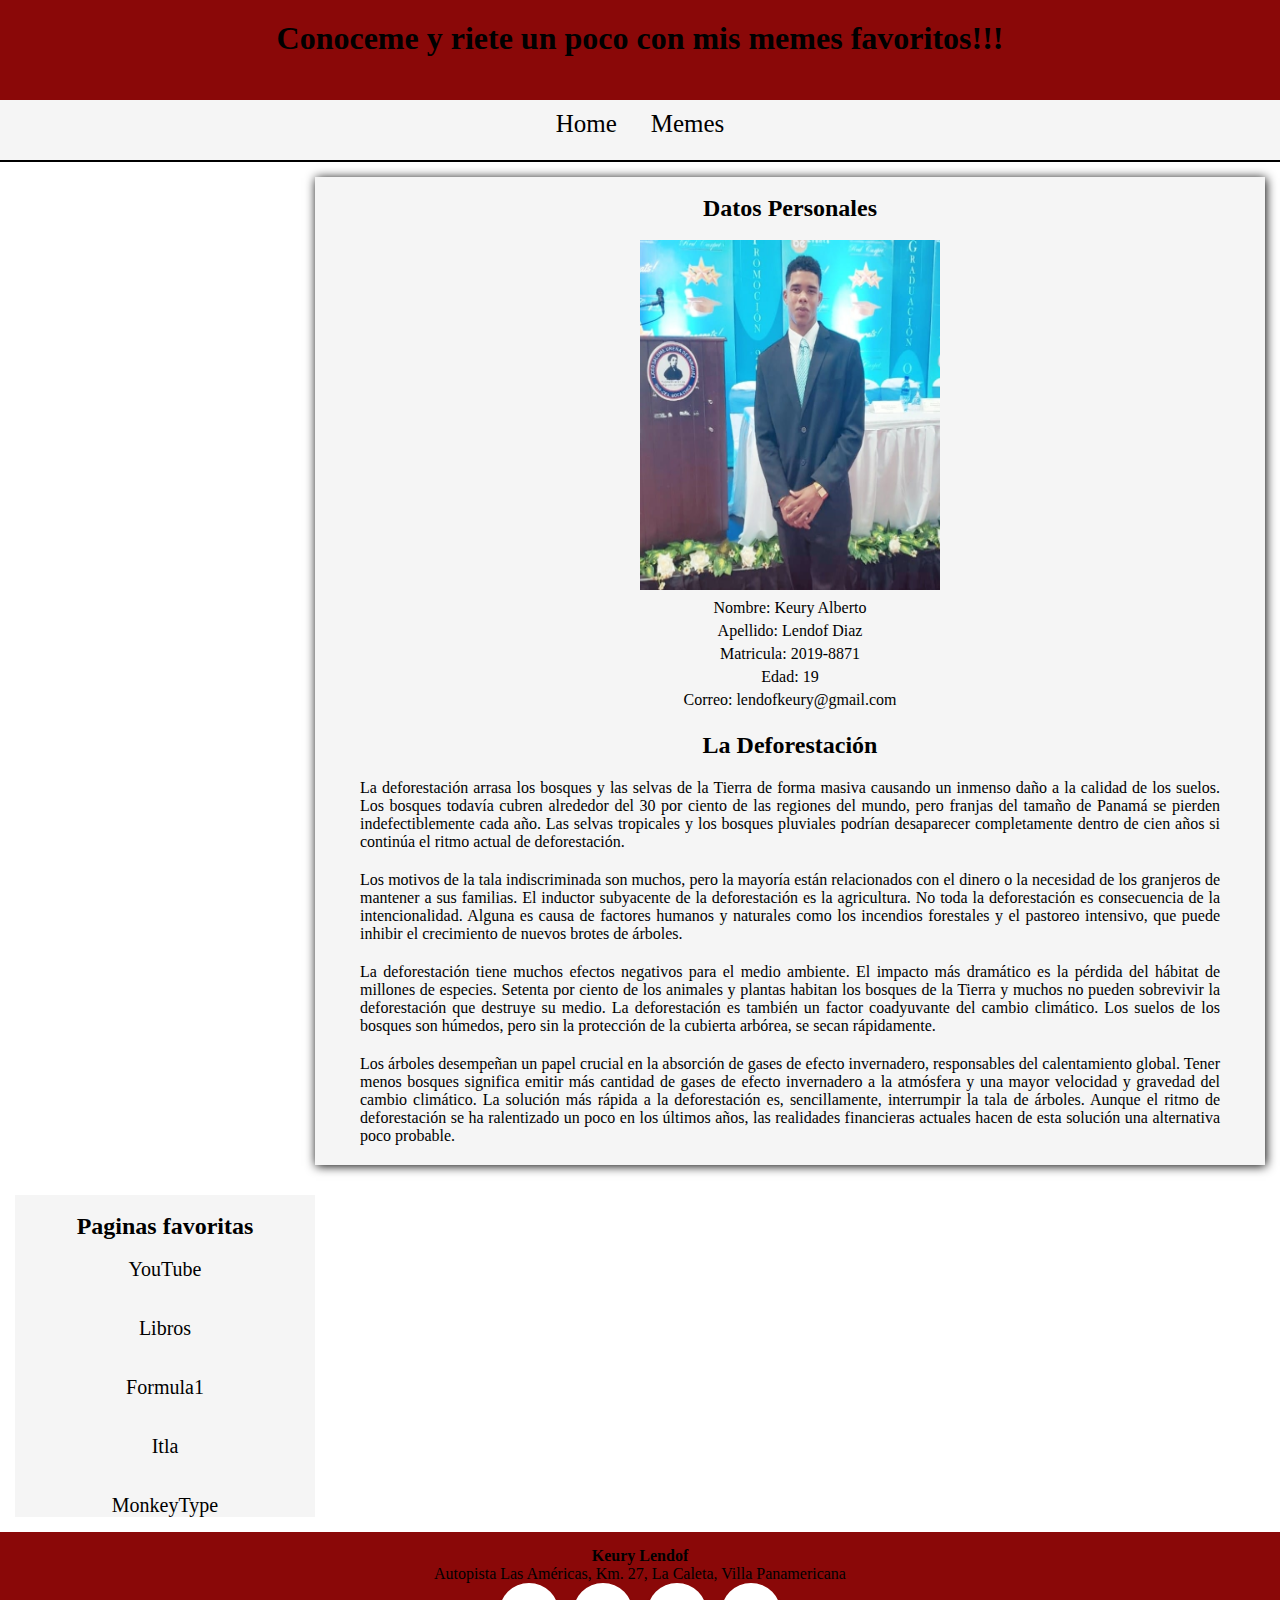
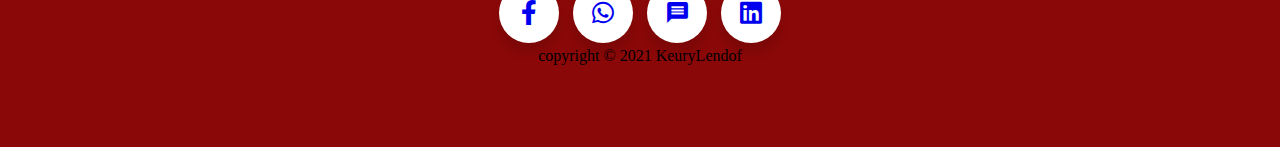
<file: index.html>
<!doctype html>
<html lang="en">
  <head>
    <!-- Required meta tags -->
    <meta charset="utf-8">
    <meta name="viewport" content="width=device-width, initial-scale=1">

    <!-- Bootstrap CSS -->
    <link href="https://cdn.jsdelivr.net/npm/bootstrap@5.0.2/dist/css/bootstrap.min.css" rel="stylesheet" integrity="sha384-EVSTQN3/azprG1Anm3QDgpJLIm9Nao0Yz1ztcQTwFspd3yD65VohhpuuCOmLASjC" crossorigin="anonymous">
    <link rel="stylesheet" href="https://cdnjs.cloudflare.com/ajax/libs/font-awesome/5.15.3/css/all.min.css"/>
    <link href="https://fonts.googleapis.com/icon?family=Material+Icons" rel="stylesheet">
    <link rel="stylesheet" href="style.css">
    <title>Blog</title>
  </head>
  <body>
    <header>
        <h1>Conoceme y riete un poco con mis memes favoritos!!!</h1>
    </header>
    
    <nav>
        <ul>
            <a href="index.html">Home</a>
            <a href="memes.html">Memes</a>
        </ul>
    </nav>
    
    <center>
    
        <section class="seccion">
            <br>
            <h2>Datos Personales</h2>
            <br>
            <img src="img/me1.jpg" alt="yo" width="300" height="350">
            <br>
          
            <p class="p1">Nombre: Keury Alberto</p>
            <p class="p1">Apellido: Lendof Diaz</p>
            <p class="p1">Matricula: 2019-8871</p>
            <p class="p1">Edad: 19</p>
            <p class="p1">Correo: lendofkeury@gmail.com</p>
            <br>
    
            <h2>La Deforestación</h2>
            
            <p class="p2" align="justify">La deforestación arrasa los bosques y las selvas de la Tierra de forma masiva causando un inmenso daño a la calidad de los suelos. Los bosques todavía cubren alrededor del 30 por ciento de las regiones del mundo, pero franjas del tamaño de Panamá se pierden indefectiblemente cada año. Las selvas tropicales y los bosques pluviales podrían desaparecer completamente dentro de cien años si continúa el ritmo actual de deforestación.</p>
            <p class="p2" align="justify">Los motivos de la tala indiscriminada son muchos, pero la mayoría están relacionados con el dinero o la necesidad de los granjeros de mantener a sus familias. El inductor subyacente de la deforestación es la agricultura. No toda la deforestación es consecuencia de la intencionalidad. Alguna es causa de factores humanos y naturales como los incendios forestales y el pastoreo intensivo, que puede inhibir el crecimiento de nuevos brotes de árboles.</p>
            <p class="p2" align="justify">La deforestación tiene muchos efectos negativos para el medio ambiente. El impacto más dramático es la pérdida del hábitat de millones de especies. Setenta por ciento de los animales y plantas habitan los bosques de la Tierra y muchos no pueden sobrevivir la deforestación que destruye su medio. La deforestación es también un factor coadyuvante del cambio climático. Los suelos de los bosques son húmedos, pero sin la protección de la cubierta arbórea, se secan rápidamente.</p>
            <p class="p2" align="justify">Los árboles desempeñan un papel crucial en la absorción de gases de efecto invernadero, responsables del calentamiento global. Tener menos bosques significa emitir más cantidad de gases de efecto invernadero a la atmósfera y una mayor velocidad y gravedad del cambio climático. La solución más rápida a la deforestación es, sencillamente, interrumpir la tala de árboles. Aunque el ritmo de deforestación se ha ralentizado un poco en los últimos años, las realidades financieras actuales hacen de esta solución una alternativa poco probable.</p>
            
        </section>

        <aside>
            <br>
            <h2>Paginas favoritas</h2>
            <br>
            <ol>
                <a class="ol1" href="https://www.youtube.com" target="_blank">YouTube</a><br><br><br>
                <a class="ol2" href="https://b-ok.global/" target="_blank">Libros</a><br><br><br>
                <a class="ol3" href="https://www.formula1.com" target="_blank">Formula1</a><br><br><br>
                <a class="ol4" href="http://plataformavirtual.itla.edu.do/" target="_blank">Itla</a><br><br><br>
                <a class="ol5" href="https://monkeytype.com" target="_blank">MonkeyType</a>
            </ol>
        </aside>
    
    
        
    </center>

    <footer>
        <h4>Keury Lendof</h4>
        <p>Autopista Las Américas, Km. 27, La Caleta, Villa Panamericana</p>
        <div class="wrapper">
            <div class="button">
               <div class="icon">
                  <a href="https://www.facebook.com/keury.lendof" target="_blank"><i class="fab fa-facebook-f"></i></a>
               </div>
               <a href="https://www.facebook.com/keury.lendof" target="_blank"><span>Facebook</span></a>
            </div>
            <div class="button">
               <div class="icon">
                  <a href="https://wa.link/ev1ls9" target="_blank"><i class="fab fa-whatsapp"></i></a>
               </div>
               <a href="https://wa.link/ev1ls9" target="_blank"><span>WhatsApp</span></a>
            </div>
            <div class="button">
               <div class="icon">
                  <a href="mailto:lendofkeury@gmail.com?" target="_black"><i class="material-icons">message</i></a>
               </div>
                <a href="mailto:lendofkeury@gmail.com?" target="_black"><span>Gmail</span></a>
            </div>
            <div class="button">
               <div class="icon">
                  <a href="https://www.linkedin.com/in/keury-lendof-599b82185" target="_black"><i class="fab fa-linkedin"></i></a>
               </div>
               <a href="https://www.linkedin.com/in/keury-lendof-599b82185" target="_black"><span>Linkedin</span></a>
            </div>
         </div>
         <p>copyright &copy; 2021 KeuryLendof</p>
    </footer>
    
    

    <!-- Optional JavaScript; choose one of the two! -->

    <!-- Option 1: Bootstrap Bundle with Popper -->
    <script src="https://cdn.jsdelivr.net/npm/bootstrap@5.0.2/dist/js/bootstrap.bundle.min.js" integrity="sha384-MrcW6ZMFYlzcLA8Nl+NtUVF0sA7MsXsP1UyJoMp4YLEuNSfAP+JcXn/tWtIaxVXM" crossorigin="anonymous"></script>

    <!-- Option 2: Separate Popper and Bootstrap JS -->
    <!--
    <script src="https://cdn.jsdelivr.net/npm/@popperjs/core@2.9.2/dist/umd/popper.min.js" integrity="sha384-IQsoLXl5PILFhosVNubq5LC7Qb9DXgDA9i+tQ8Zj3iwWAwPtgFTxbJ8NT4GN1R8p" crossorigin="anonymous"></script>
    <script src="https://cdn.jsdelivr.net/npm/bootstrap@5.0.2/dist/js/bootstrap.min.js" integrity="sha384-cVKIPhGWiC2Al4u+LWgxfKTRIcfu0JTxR+EQDz/bgldoEyl4H0zUF0QKbrJ0EcQF" crossorigin="anonymous"></script>
    -->
  </body>
</html>
</file>
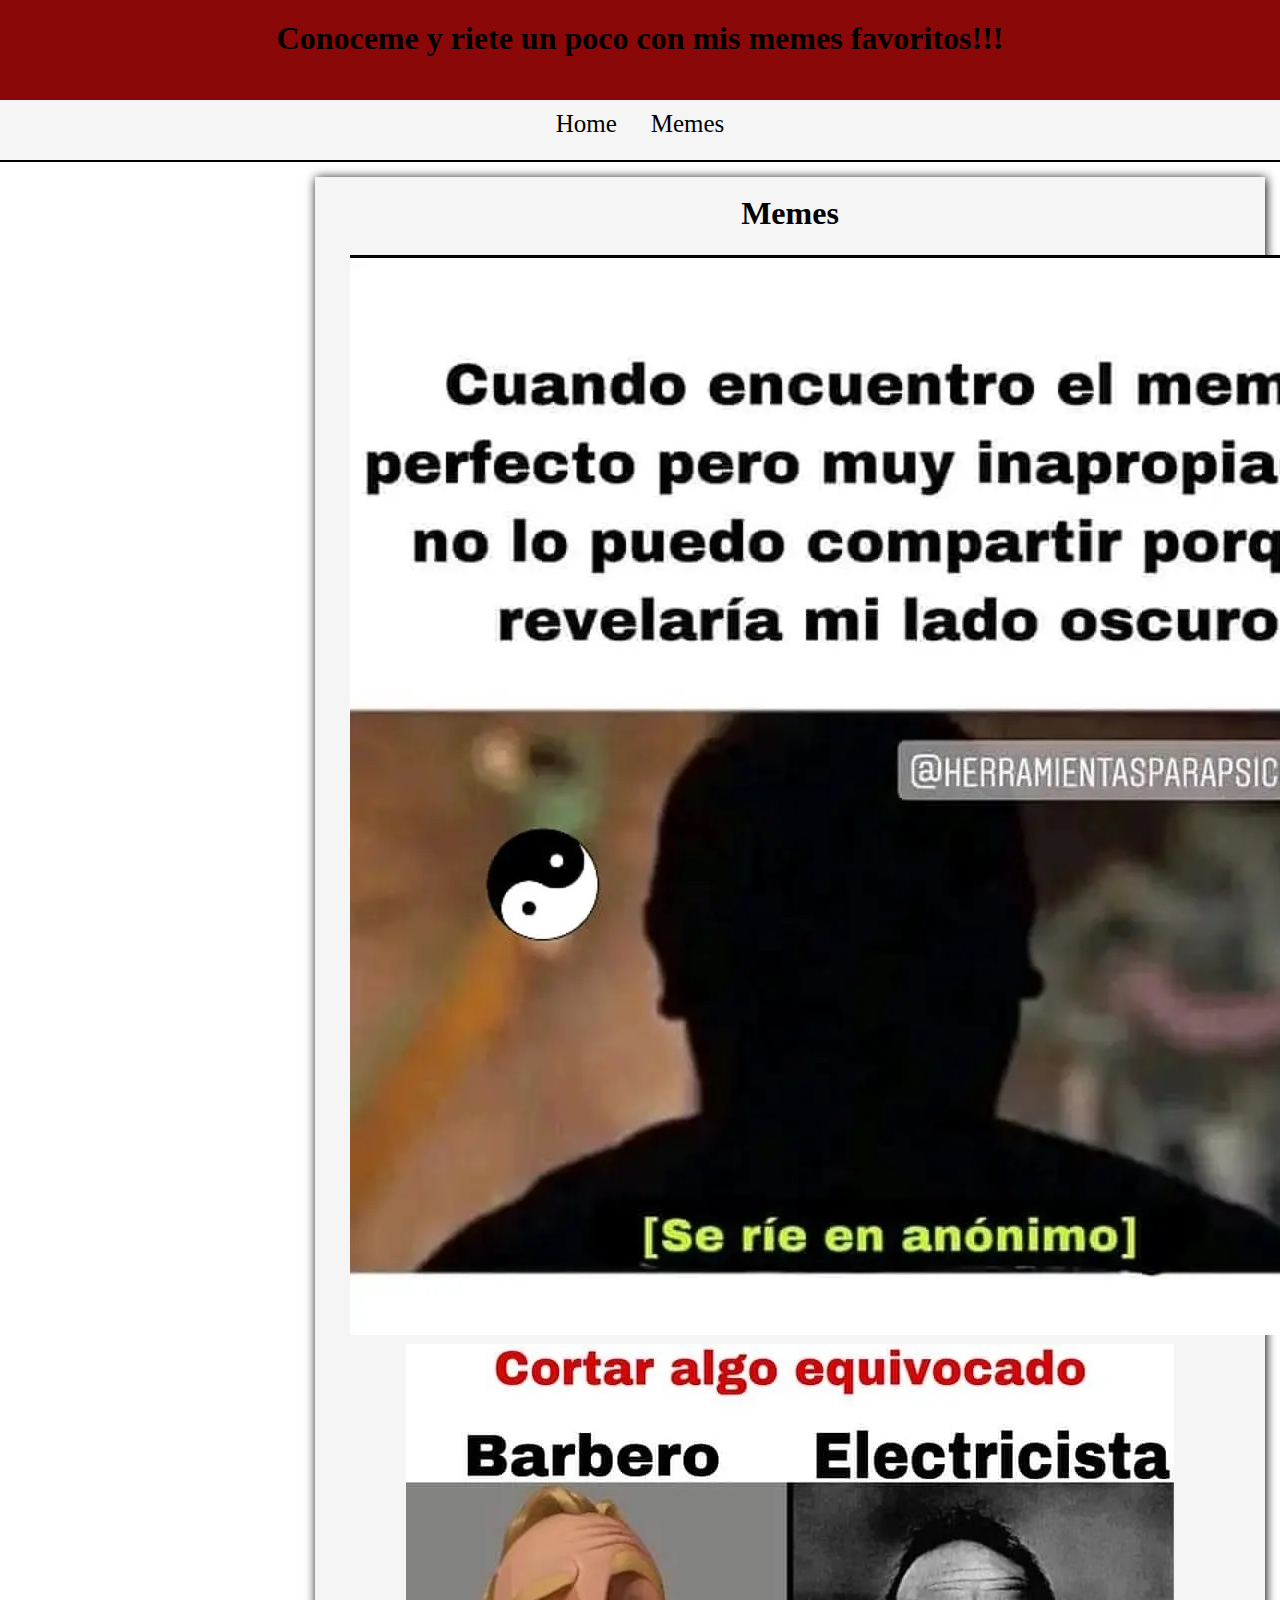
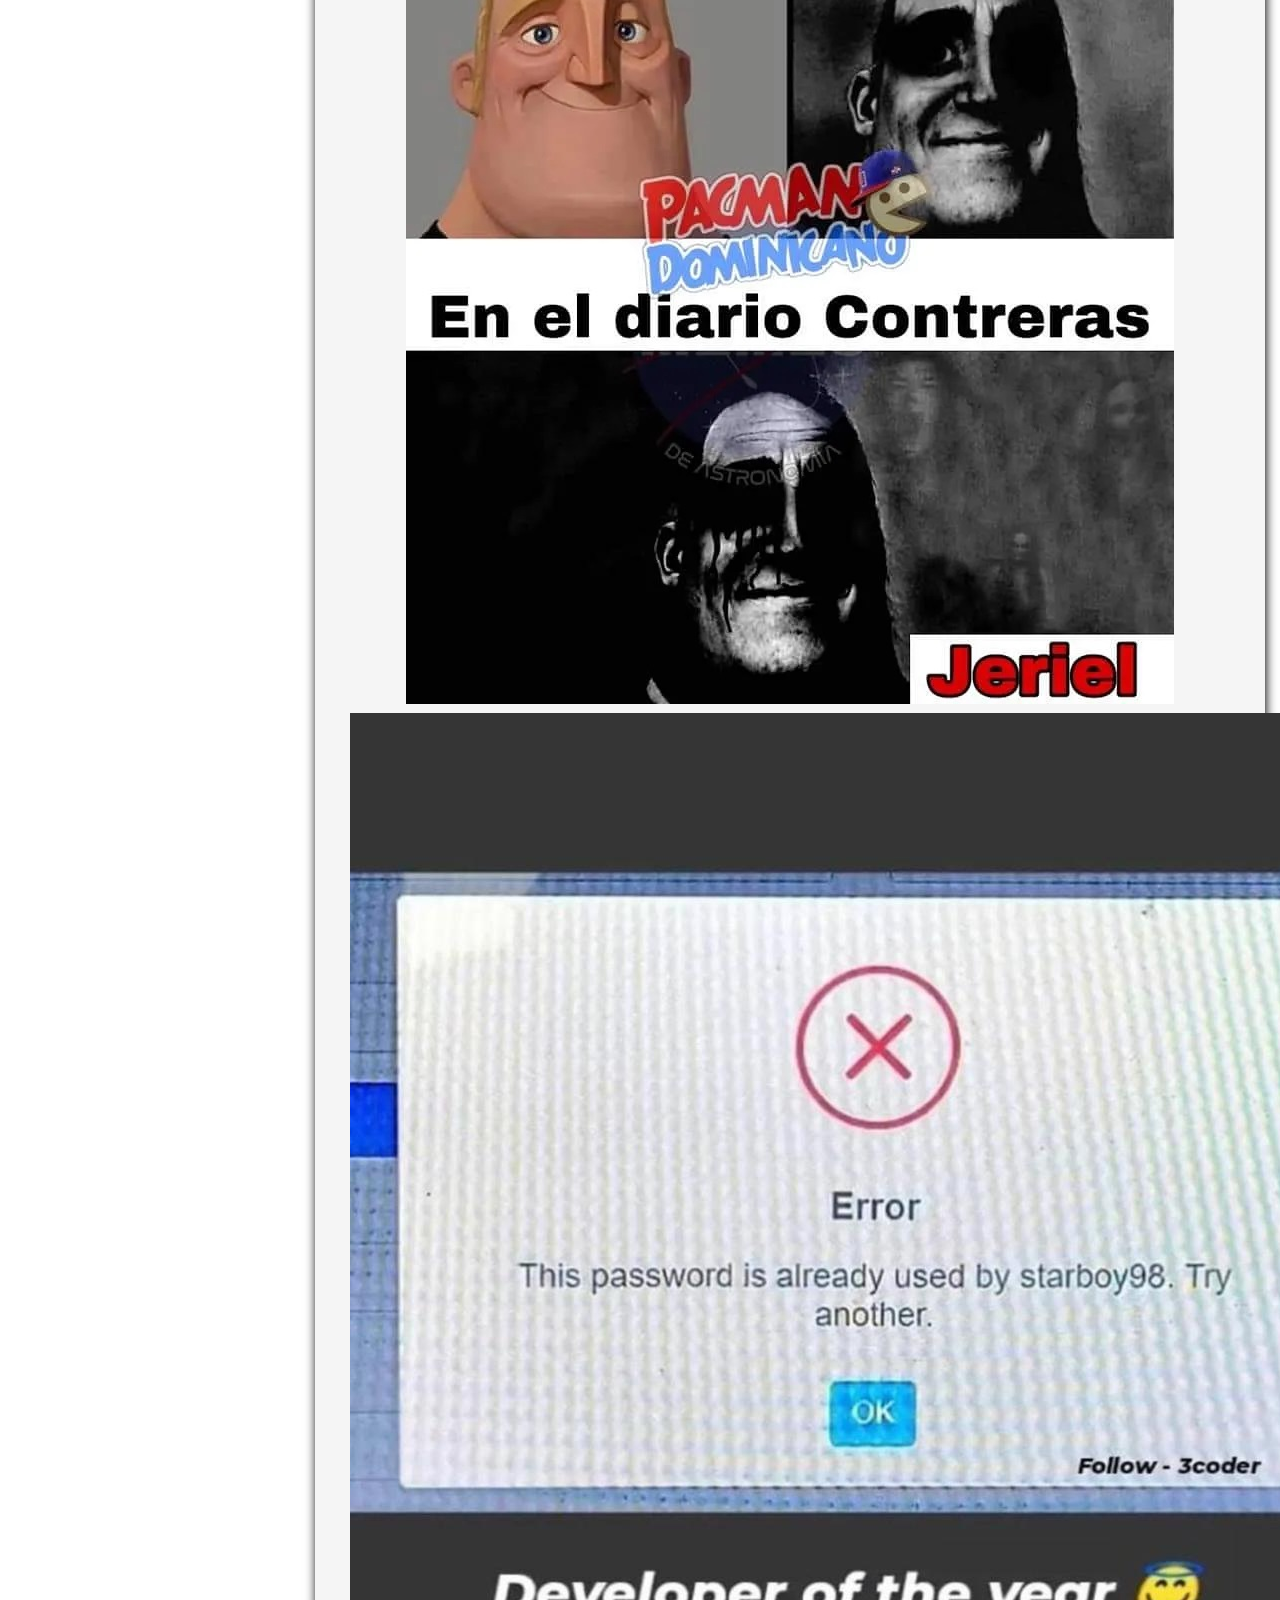
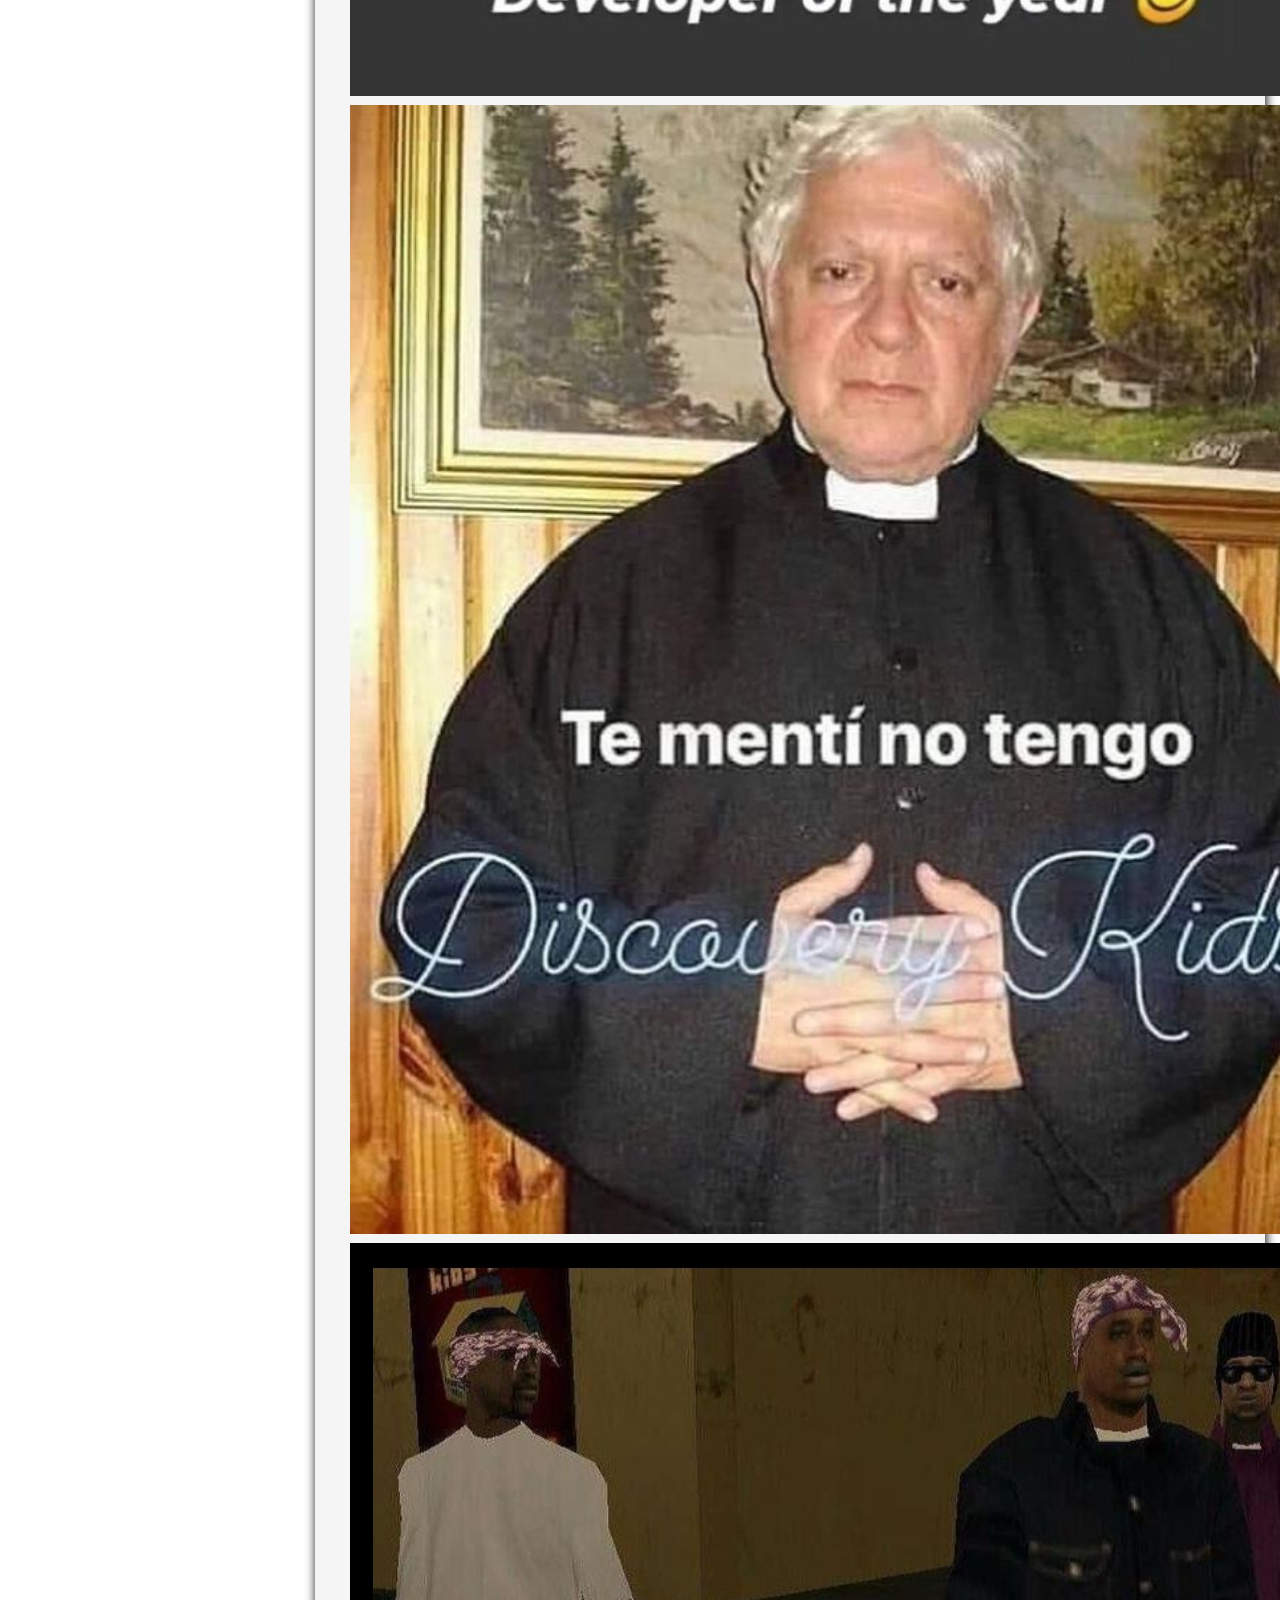
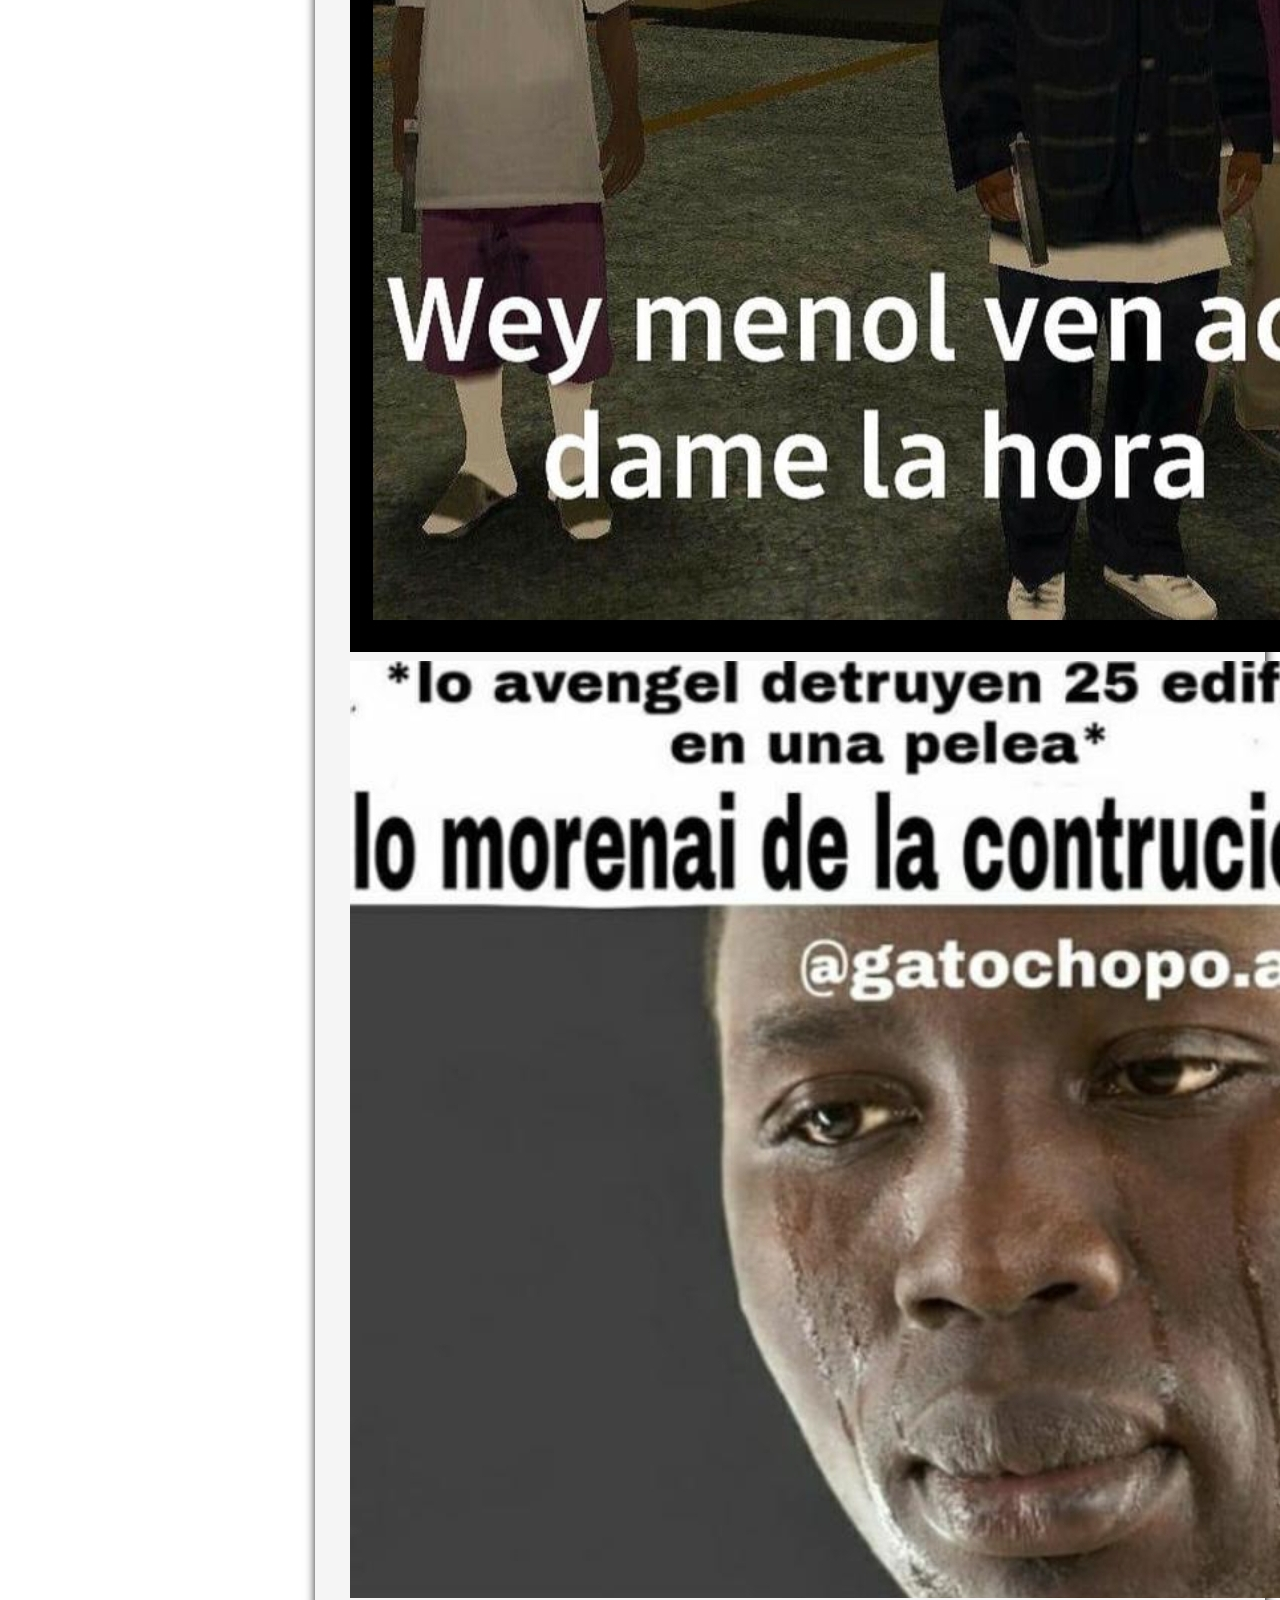
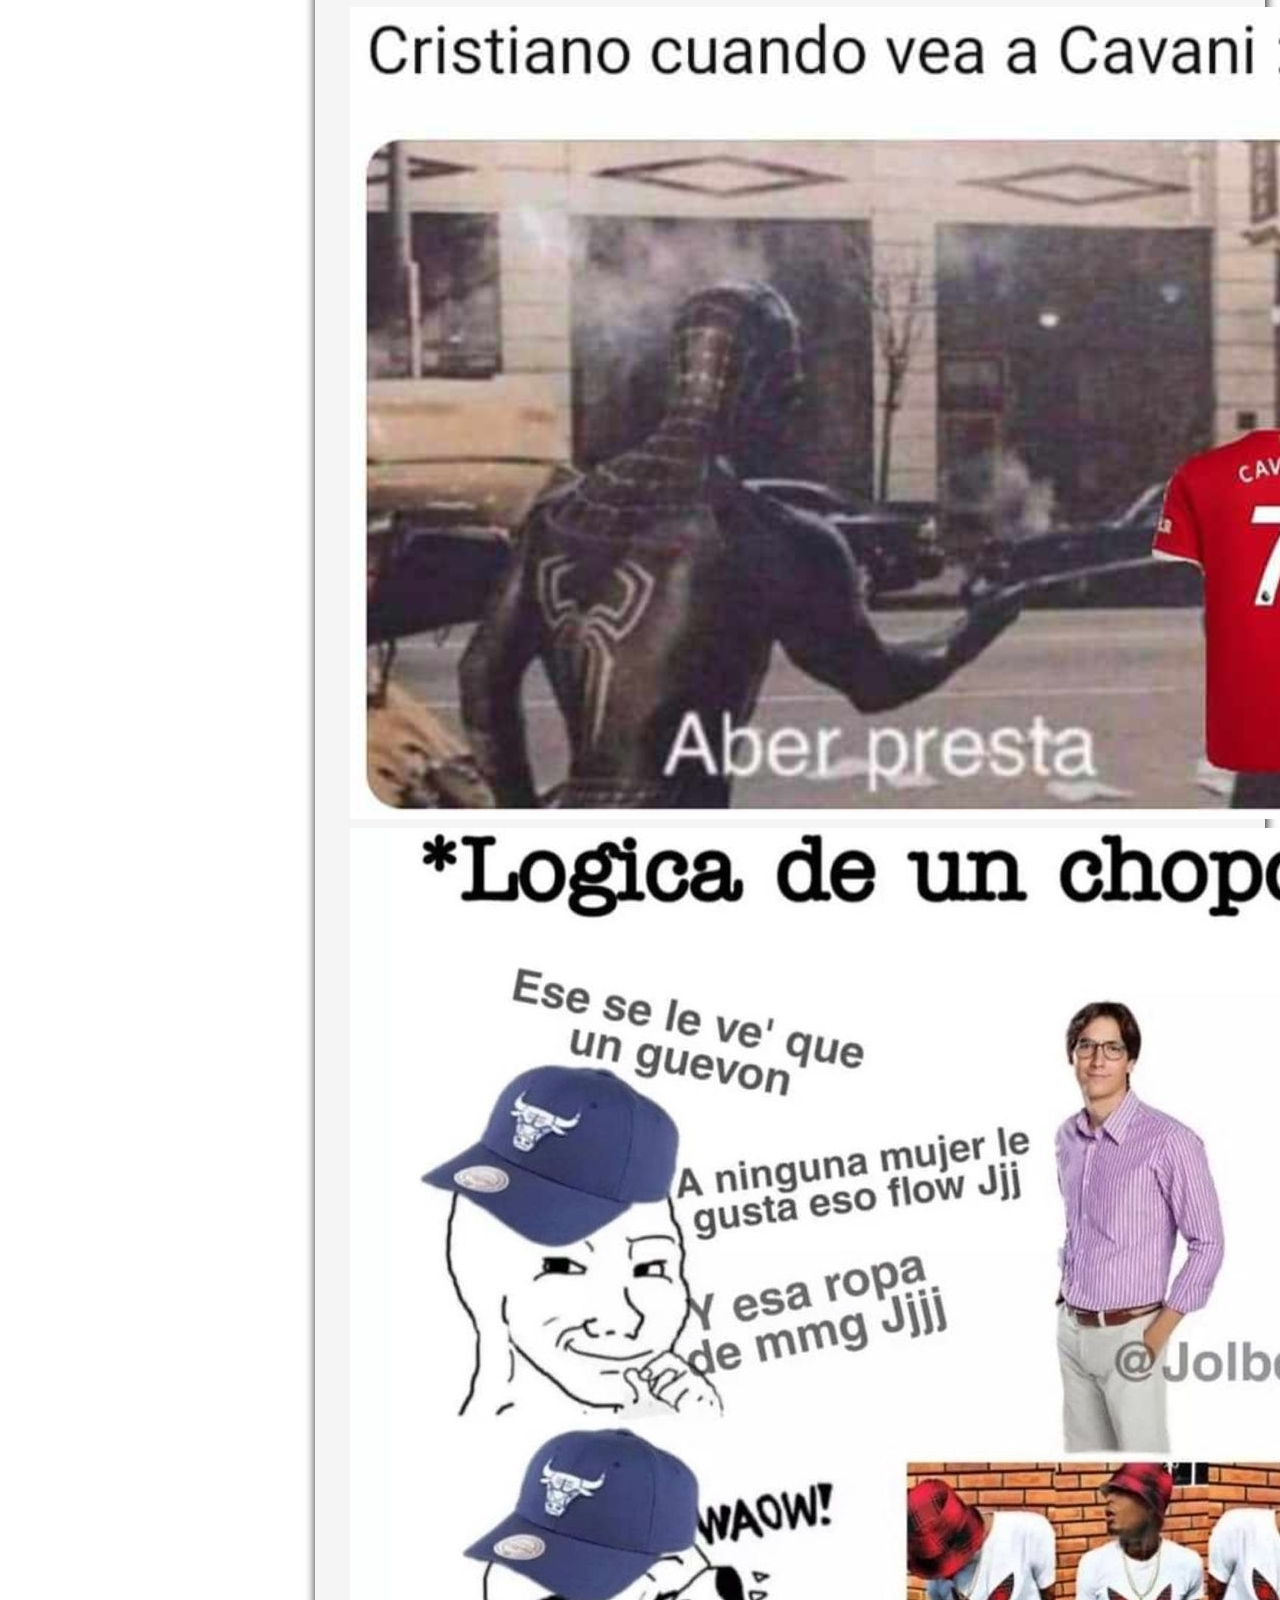
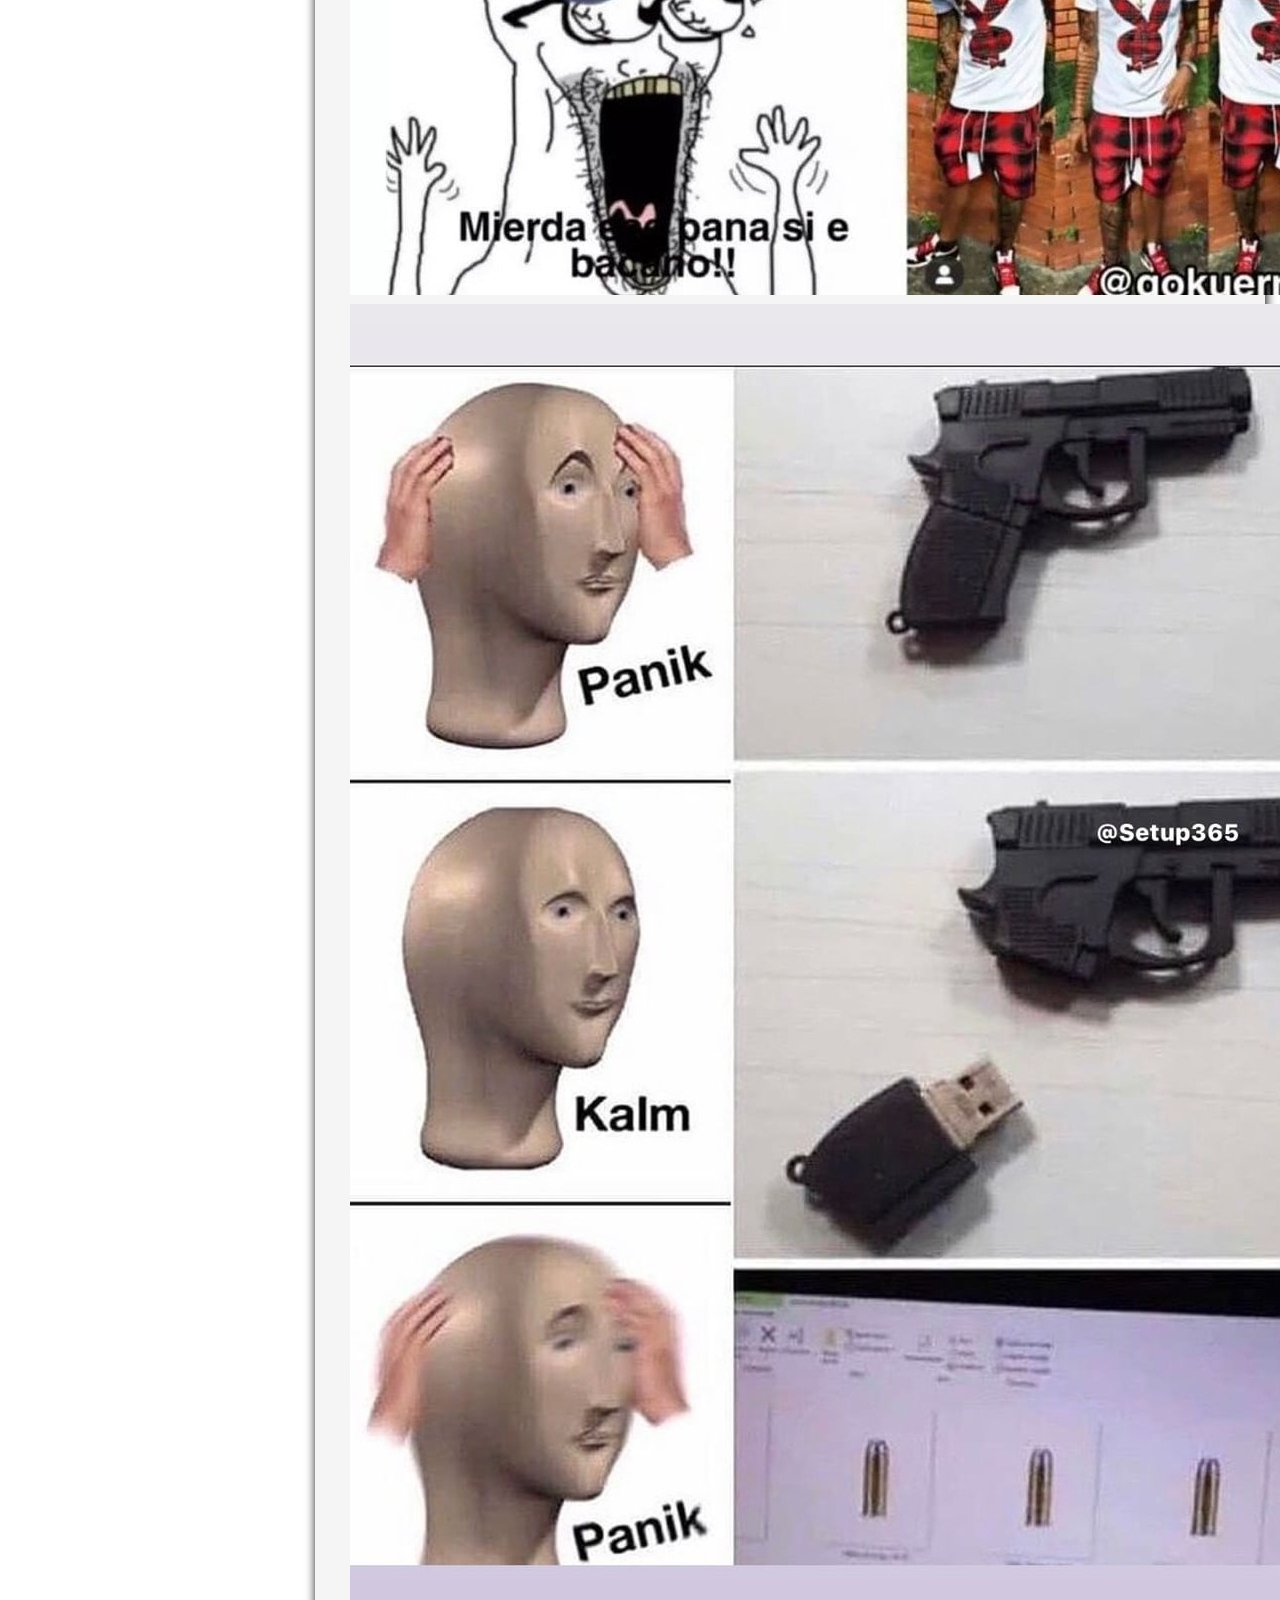
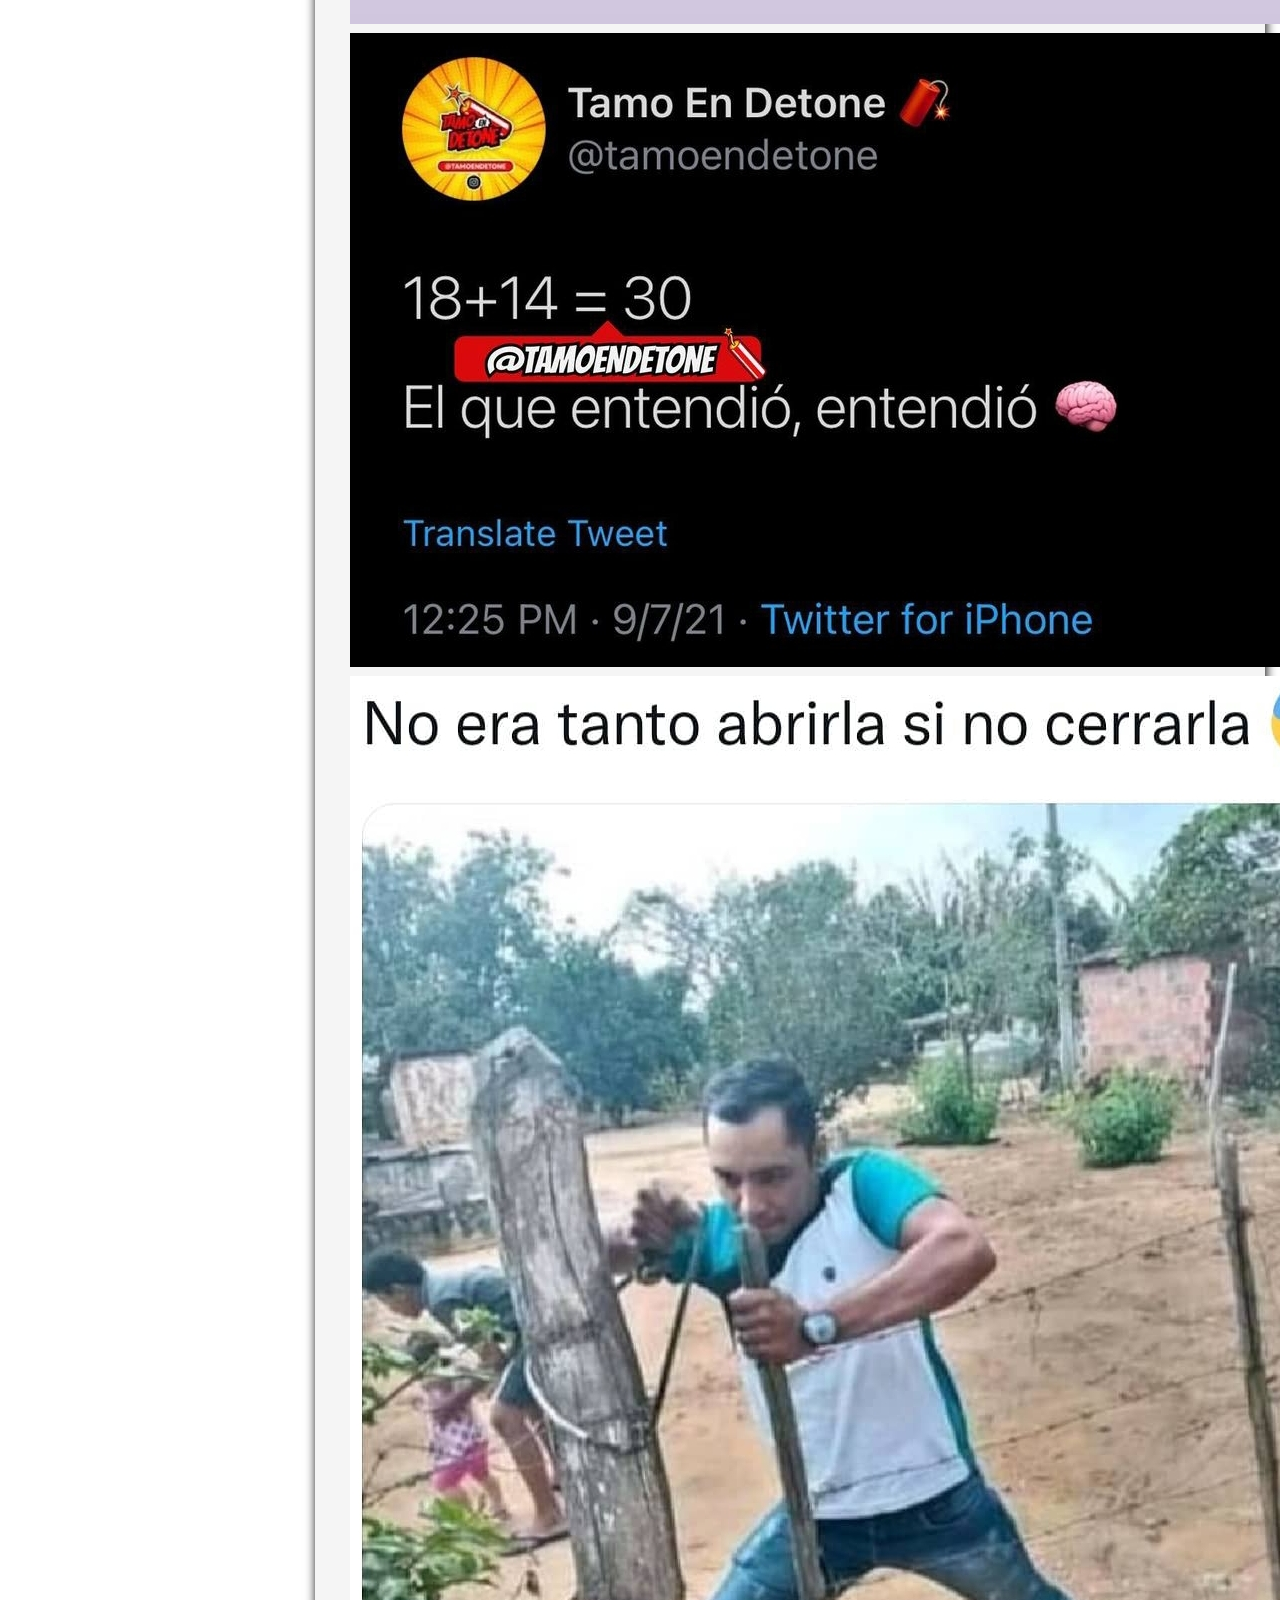
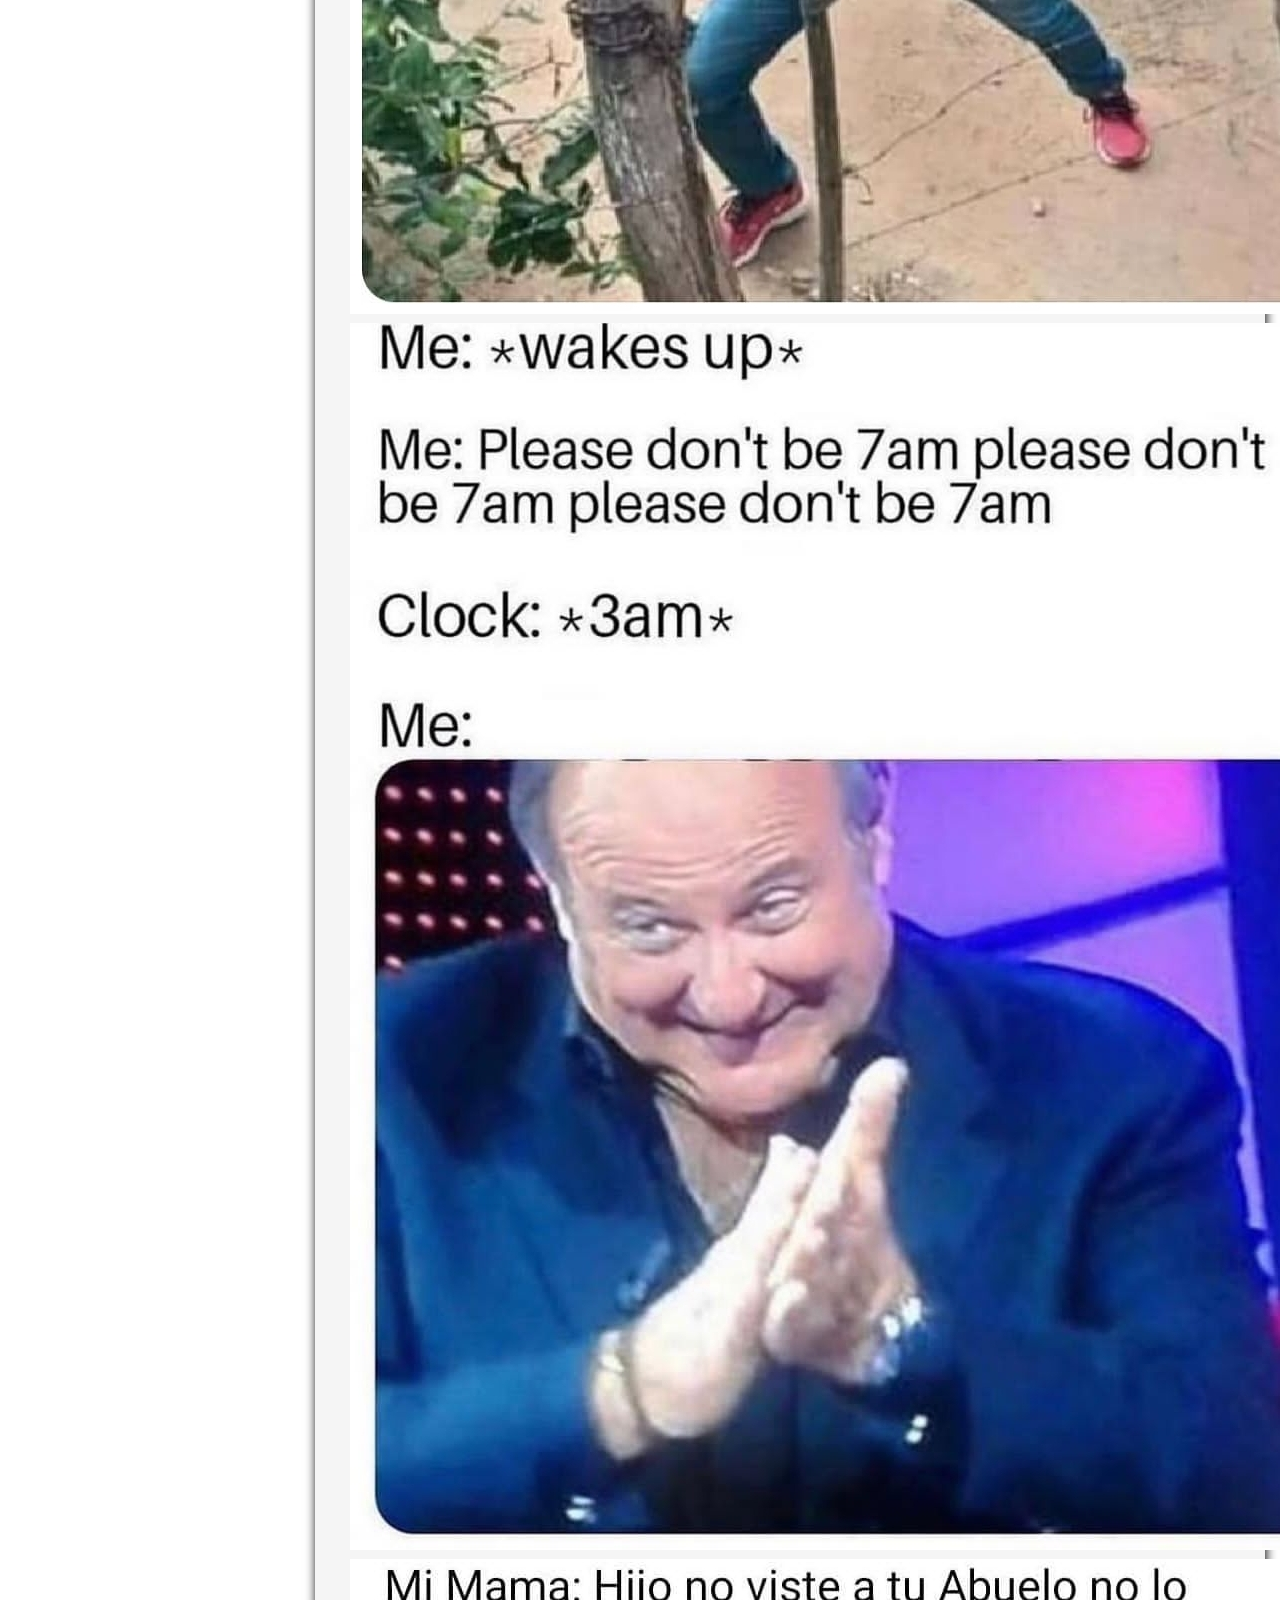
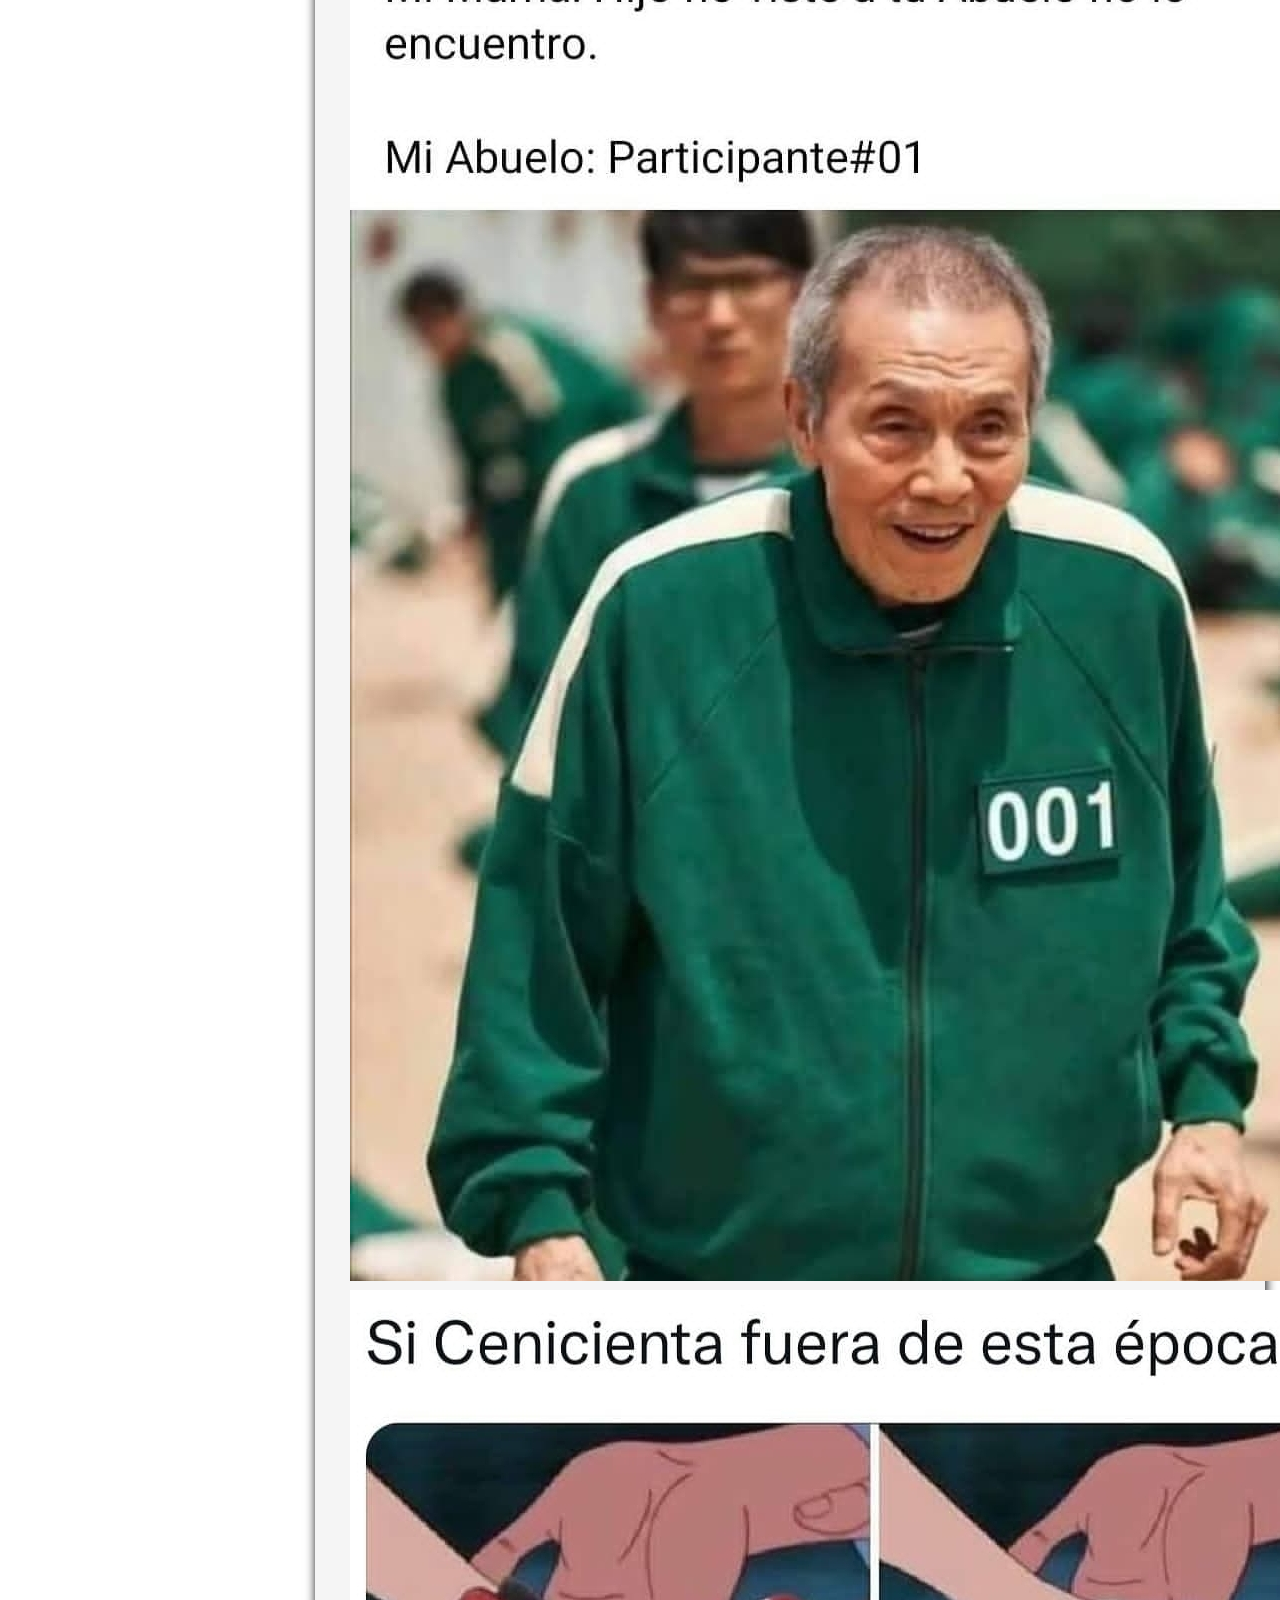
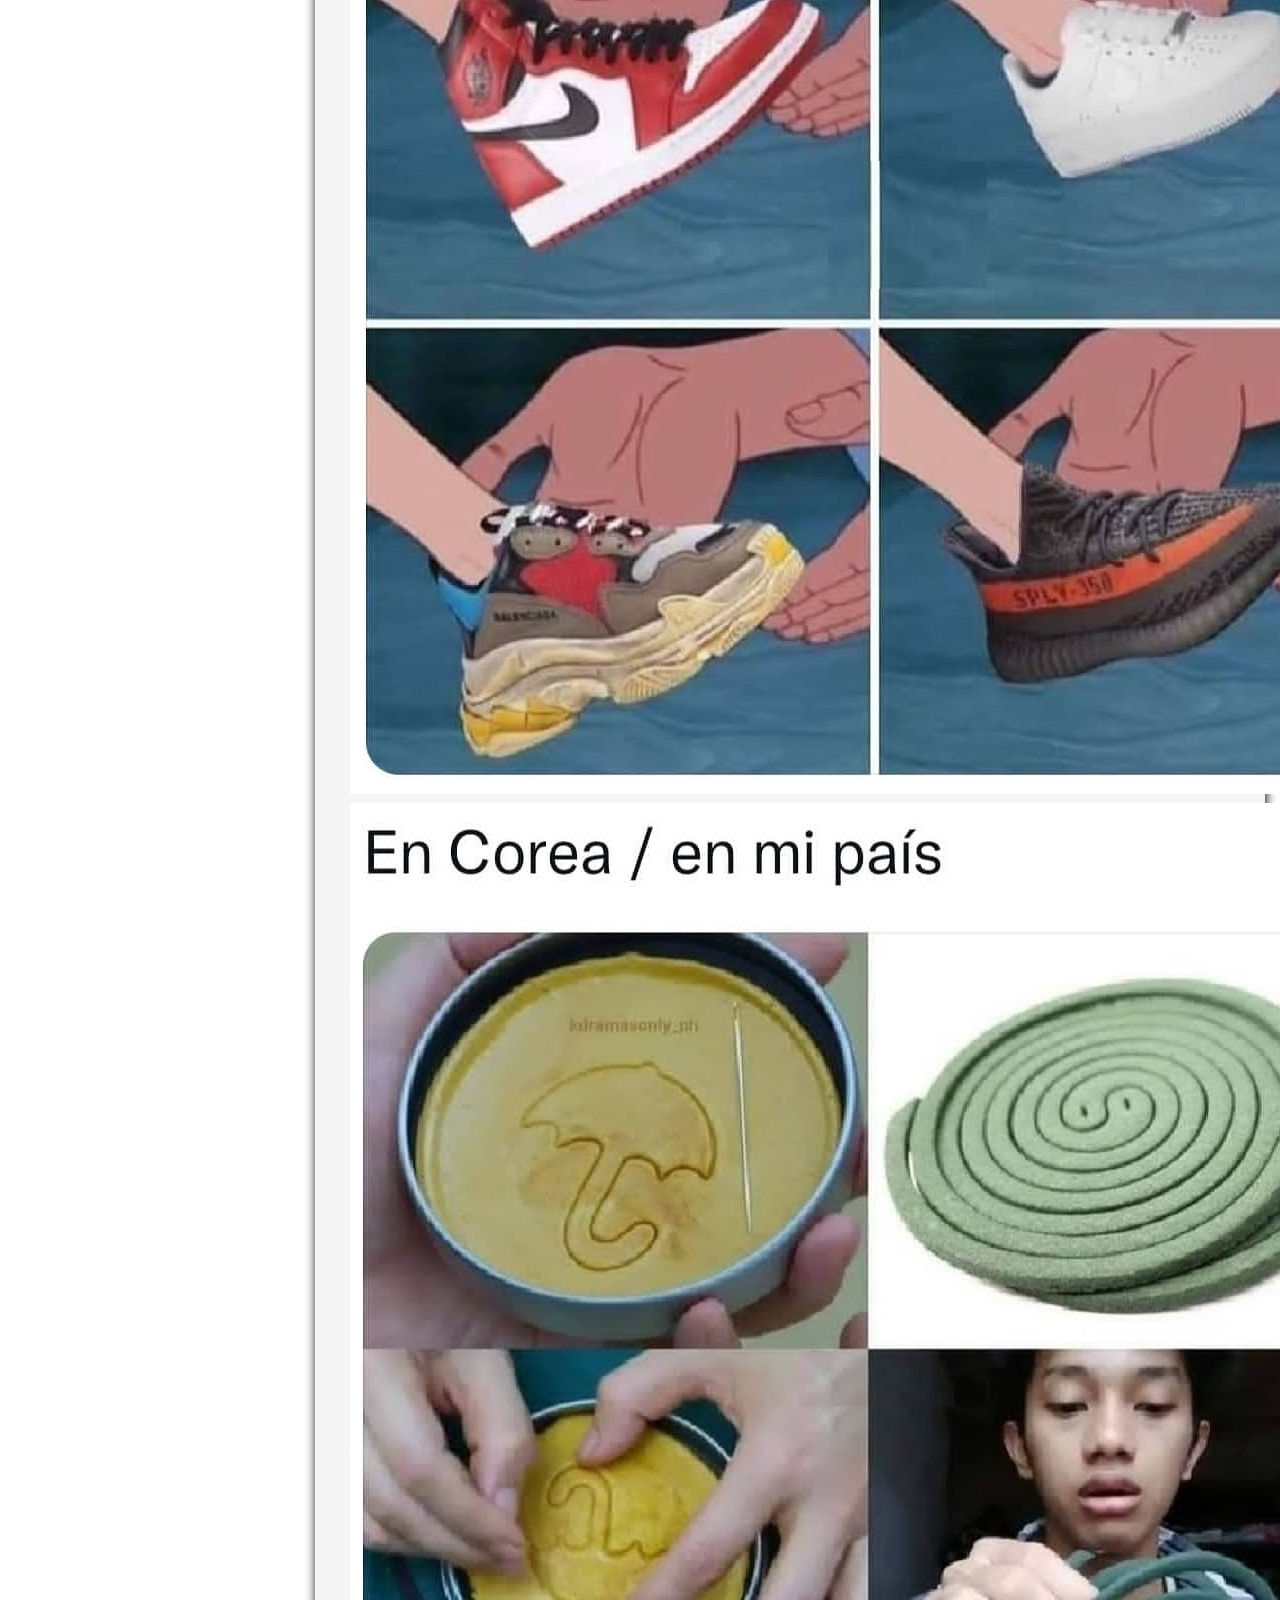
<file: memes.html>
<!doctype html>
<html lang="es">
  <head>
    <!-- Required meta tags -->
    <meta charset="utf-8">
    <meta name="viewport" content="width=device-width, initial-scale=1">

    <!-- Bootstrap CSS -->
    <link href="https://cdn.jsdelivr.net/npm/bootstrap@5.0.2/dist/css/bootstrap.min.css" rel="stylesheet" integrity="sha384-EVSTQN3/azprG1Anm3QDgpJLIm9Nao0Yz1ztcQTwFspd3yD65VohhpuuCOmLASjC" crossorigin="anonymous">
    <link rel="stylesheet" href="https://cdnjs.cloudflare.com/ajax/libs/font-awesome/5.15.3/css/all.min.css"/>
    <link href="https://fonts.googleapis.com/icon?family=Material+Icons" rel="stylesheet">
    <link rel="stylesheet" href="style.css">

    <title>Memes</title>
  </head>
  <body>
    <header>
        <h1>Conoceme y riete un poco con mis memes favoritos!!!</h1>
    </header>
    
    <nav>
        <ul>
            <a href="index.html">Home</a>
            <a href="memes.html">Memes</a>
        </ul>
    </nav>
    <center>
        <section class="seccion">
            <br>
            <h1>Memes</h1>
            <br>

            <div class="card-group">
                <div class="card">
                  <img src="img/1.png" class="card-img-top" alt="...">
                </div>
                <div class="card">
                  <img src="img/2.png" class="card-img-top" alt="...">
                </div>
                <div class="card">
                  <img src="img/3.jpg" class="card-img-top" alt="...">
                </div>
                <div class="card">
                  <img src="img/4.jpg" class="card-img-top" alt="...">
                </div>
            </div>
            <div class="card-group">
                <div class="card">
                  <img src="img/5.jpg" class="card-img-top" alt="...">
                </div>
                <div class="card">
                  <img src="img/6.jpg" class="card-img-top" alt="...">
                </div>
                <div class="card">
                  <img src="img/7.jpg" class="card-img-top" alt="...">
                </div>
                <div class="card">
                  <img src="img/8.jpg" class="card-img-top" alt="...">
                </div>
            </div>
            <div class="card-group">
                <div class="card">
                  <img src="img/9.jpg" class="card-img-top" alt="...">
                </div>
                <div class="card">
                  <img src="img/10.jpg" class="card-img-top" alt="...">
                </div>
                <div class="card">
                  <img src="img/11.jpg" class="card-img-top" alt="...">
                </div>
                <div class="card">
                  <img src="img/12.jpg" class="card-img-top" alt="...">
                </div>
            </div>
            <div class="card-group">
                <div class="card">
                  <img src="img/13.jpg" class="card-img-top" alt="...">
                </div>
                <div class="card">
                  <img src="img/14.jpg" class="card-img-top" alt="...">
                </div>
                <div class="card">
                  <img src="img/15.jpg" class="card-img-top" alt="...">
                </div>
                <div class="card">
                  <img src="img/16.jpg" class="card-img-top" alt="...">
                </div>
            </div>
            <div class="card-group">
                <div class="card">
                  <img src="img/17.jpg" class="card-img-top" alt="...">
                </div>
                <div class="card">
                  <img src="img/18.jpg" class="card-img-top" alt="...">
                </div>
                <div class="card">
                  <img src="img/19.jpg" class="card-img-top" alt="...">
                </div>
                <div class="card">
                  <img src="img/20.jpg" class="card-img-top" alt="...">
                </div>
            </div>
            <div class="card-group">
                <div class="card">
                  <img src="img/21.jpg" class="card-img-top" alt="...">
                </div>
                <div class="card">
                  <img src="img/22.jpg" class="card-img-top" alt="...">
                </div>
                <div class="card">
                  <img src="img/23.jpg" class="card-img-top" alt="...">
                </div>
                <div class="card">
                  <img src="img/24.jpg" class="card-img-top" alt="...">
                </div>
            </div>
        
        </section>
    
        <aside>
            <br>
            <h2>Paginas favoritas</h2>
            <br>
            <ol>
                <a class="ol1" href="https://www.youtube.com" target="_blank">YouTube</a><br><br><br>
                <a class="ol2" href="https://b-ok.global/" target="_blank">Libros</a><br><br><br>
                <a class="ol3" href="https://www.formula1.com" target="_blank">Formula1</a><br><br><br>
                <a class="ol4" href="http://plataformavirtual.itla.edu.do/" target="_blank">Itla</a><br><br><br>
                <a class="ol5" href="https://monkeytype.com" target="_blank">MonkeyType</a>
            </ol>
        </aside>
    
    
    </center>

    <footer>
      <h4>Keury Lendof</h4>
      <p>Autopista Las Américas, Km. 27, La Caleta, Villa Panamericana</p>
      <div class="wrapper">
          <div class="button">
             <div class="icon">
                <a href="https://www.facebook.com/keury.lendof" target="_blank"><i class="fab fa-facebook-f"></i></a>
             </div>
             <a href="https://www.facebook.com/keury.lendof" target="_blank"><span>Facebook</span></a>
          </div>
          <div class="button">
             <div class="icon">
                <a href="https://wa.link/ev1ls9" target="_blank"><i class="fab fa-whatsapp"></i></a>
             </div>
             <a href="https://wa.link/ev1ls9" target="_blank"><span>WhatsApp</span></a>
          </div>
          <div class="button">
             <div class="icon">
                <a href="mailto:lendofkeury@gmail.com?" target="_black"><i class="material-icons">message</i></a>
             </div>
              <a href="mailto:lendofkeury@gmail.com?" target="_black"><span>Gmail</span></a>
          </div>
          <div class="button">
             <div class="icon">
                <a href="https://www.linkedin.com/in/keury-lendof-599b82185" target="_black"><i class="fab fa-linkedin"></i></a>
             </div>
             <a href="https://www.linkedin.com/in/keury-lendof-599b82185" target="_black"><span>Linkedin</span></a>
          </div>
       </div>
       <p>copyright &copy; 2021 KeuryLendof</p>
  </footer>
    
    

    <!-- Optional JavaScript; choose one of the two! -->

    <!-- Option 1: Bootstrap Bundle with Popper -->
    <script src="https://cdn.jsdelivr.net/npm/bootstrap@5.0.2/dist/js/bootstrap.bundle.min.js" integrity="sha384-MrcW6ZMFYlzcLA8Nl+NtUVF0sA7MsXsP1UyJoMp4YLEuNSfAP+JcXn/tWtIaxVXM" crossorigin="anonymous"></script>

    <!-- Option 2: Separate Popper and Bootstrap JS -->
    <!--
    <script src="https://cdn.jsdelivr.net/npm/@popperjs/core@2.9.2/dist/umd/popper.min.js" integrity="sha384-IQsoLXl5PILFhosVNubq5LC7Qb9DXgDA9i+tQ8Zj3iwWAwPtgFTxbJ8NT4GN1R8p" crossorigin="anonymous"></script>
    <script src="https://cdn.jsdelivr.net/npm/bootstrap@5.0.2/dist/js/bootstrap.min.js" integrity="sha384-cVKIPhGWiC2Al4u+LWgxfKTRIcfu0JTxR+EQDz/bgldoEyl4H0zUF0QKbrJ0EcQF" crossorigin="anonymous"></script>
    -->
  </body>
</html>
</file>
<file: style.css>
*{
    padding: 0%;
    margin: 0%;
    font-family: Georgia, 'Times New Roman', Times, serif;

}

a{
    text-decoration: none;
}

header{
    background: #8A0808;
    width: 100%;
    height: 100px;
}
header h1{
    text-align: center;
    padding-top: 20px;
}

nav{
    width: 100%;
    height: 60px;
    background: #F5F5F5;
    border-bottom: 2px solid #000; 
}
nav ul{
    text-align: center;
    padding-top: 10px;  
}
nav ul a{
    text-decoration: none;
    color: #000;
    font-size: 25px;
    padding: 10px 15px 10px 15px;
}
nav ul a:hover{
    background: #6e6e6e;
    color: #000;
}

.card-group{
    margin: 5px;
}
.card{
    margin: 5px;
}

.seccion{
    max-width: 900px;
    background: #F5F5F5;
    margin: 15px;
    padding-left: 25px;
    padding-right: 25px;
    box-shadow: 1px 1px 10px #000;
    float: right;

}

.p1{
    margin: 5px;
    
}
.p2{
    margin: 20px;
    
}

aside{
    width: 300px;
    background: #F5F5F5;
    float: left;
    margin: 15px;
}

aside ol{
    text-align: center;
}
aside ol a{
    text-decoration: none;
    color: #000;
    font-size: 20px;
    
}
/* .ol1{
    padding: 10px;
    padding-left: 50px;
    padding-right: 50px;
}
.ol2{
    padding: 10px;
    padding-left: 120px;
    padding-right: 120px;
}
.ol3{
    padding: 10px;
    padding-left: 110px;
    padding-right: 110px;
}
.ol4{
    padding: 10px;
    padding-left: 135px;
    padding-right: 135px;
}
.ol5{
    padding: 10px;
    padding-left: 95px;
    padding-right: 95px;
}
aside ol a:hover{
    background: #6e6e6e;
    color: #000;
} */


footer{
    background: #8A0808;
    width: 100%;
    height: 200px;
    padding-top: 15px;
    text-align: center;
    display: inline-block;
      
}
.wrapper .button{
    display: inline-block;
    height: 60px;
    width: 60px;
    
    margin: 0 5px;
    overflow: hidden;
    background: #fff;
    border-radius: 50px;
    cursor: pointer;
    box-shadow: 0px 10px 10px rgba(0,0,0,0.1);
    transition: all 0.3s ease-out;
}
.wrapper .button:hover{
    width: 200px;
}
.wrapper .button .icon{
    display: inline-block;
    height: 60px;
    width: 60px;
    text-align: center;
    border-radius: 50px;
    box-sizing: border-box;
    line-height: 60px;
    transition: all 0.3s ease-out;
}
.wrapper .button:nth-child(1):hover .icon{
    background: #4267B2;
}
.wrapper .button:nth-child(2):hover .icon{
    background: #1df228;
}
.wrapper .button:nth-child(3):hover .icon{
    background: #307de1;
}
.wrapper .button:nth-child(4):hover .icon{
    background: #307de1;
}
.wrapper .button:nth-child(5):hover .icon{
    background: #ff0000;
}
.wrapper .button .icon i{
    font-size: 25px;
    line-height: 60px;
    transition: all 0.3s ease-out;
}
.wrapper .button:hover .icon i{
    color: #fff;
}
.wrapper .button span{
    font-size: 20px;
    font-weight: 500;
    line-height: 60px;
    margin-left: 10px;
    transition: all 0.3s ease-out;
}
.wrapper .button:nth-child(1) span{
    color: #4267B2;
}
.wrapper .button:nth-child(2) span{
    color: #1df228;
}
.wrapper .button:nth-child(3) span{
    color: #307de1;
}
.wrapper .button:nth-child(4) span{
    color: #307de1;
}
.wrapper .button:nth-child(5) span{
    color: #ff0000;
}
</file>
